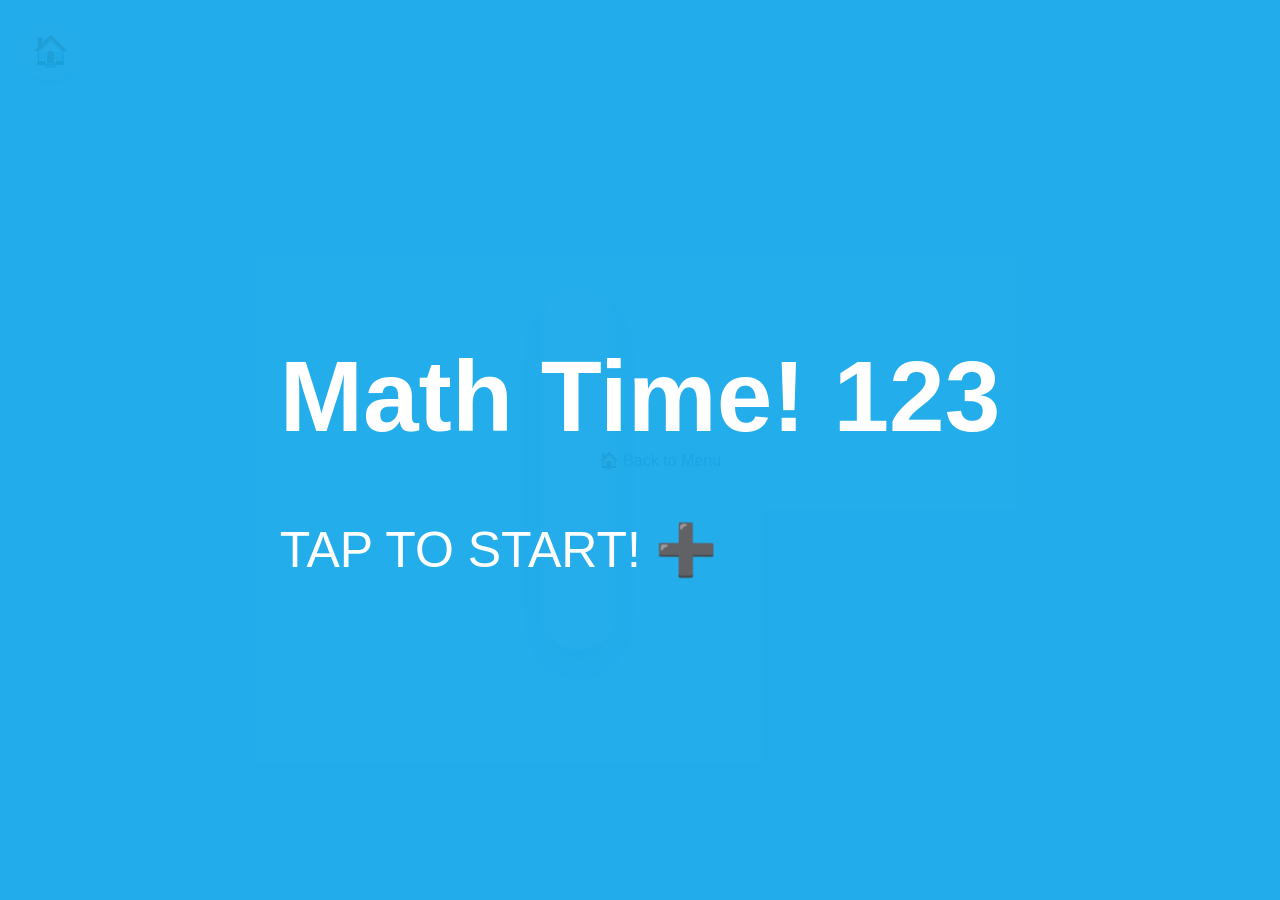
<file: math.html>
<!DOCTYPE html>
<html lang="en">
<head>
    <meta charset="UTF-8">
    <meta name="viewport" content="width=device-width, initial-scale=1.0, maximum-scale=1.0, user-scalable=no">
    <title>Siya's Math Game</title>
    <link rel="stylesheet" href="style.css"> </head>
<body>
	<a href="index.html" class="home-nav">🏠</a>
    <div id="start-overlay" onclick="startMath()">
        <div class="start-content">
            <h1>Math Time! 123</h1>
            <p>TAP TO START! ➕</p>
        </div>
    </div>

    <div class="app-container">
        <div id="star-container" class="star-display"></div>
        
        <div class="card">
            <div id="equation-text" class="word-letters" style="font-size: 120px;">
                </div>
        </div>

        <div id="answer-choices" class="controls" style="flex-wrap: wrap; justify-content: center;">
            </div>
    </div>

    <script src="math.js"></script>
</body>
</html>

<a href="index.html" style="margin-top: 20px; color: #94a3b8; text-decoration: none;">🏠 Back to Menu</a>
</file>
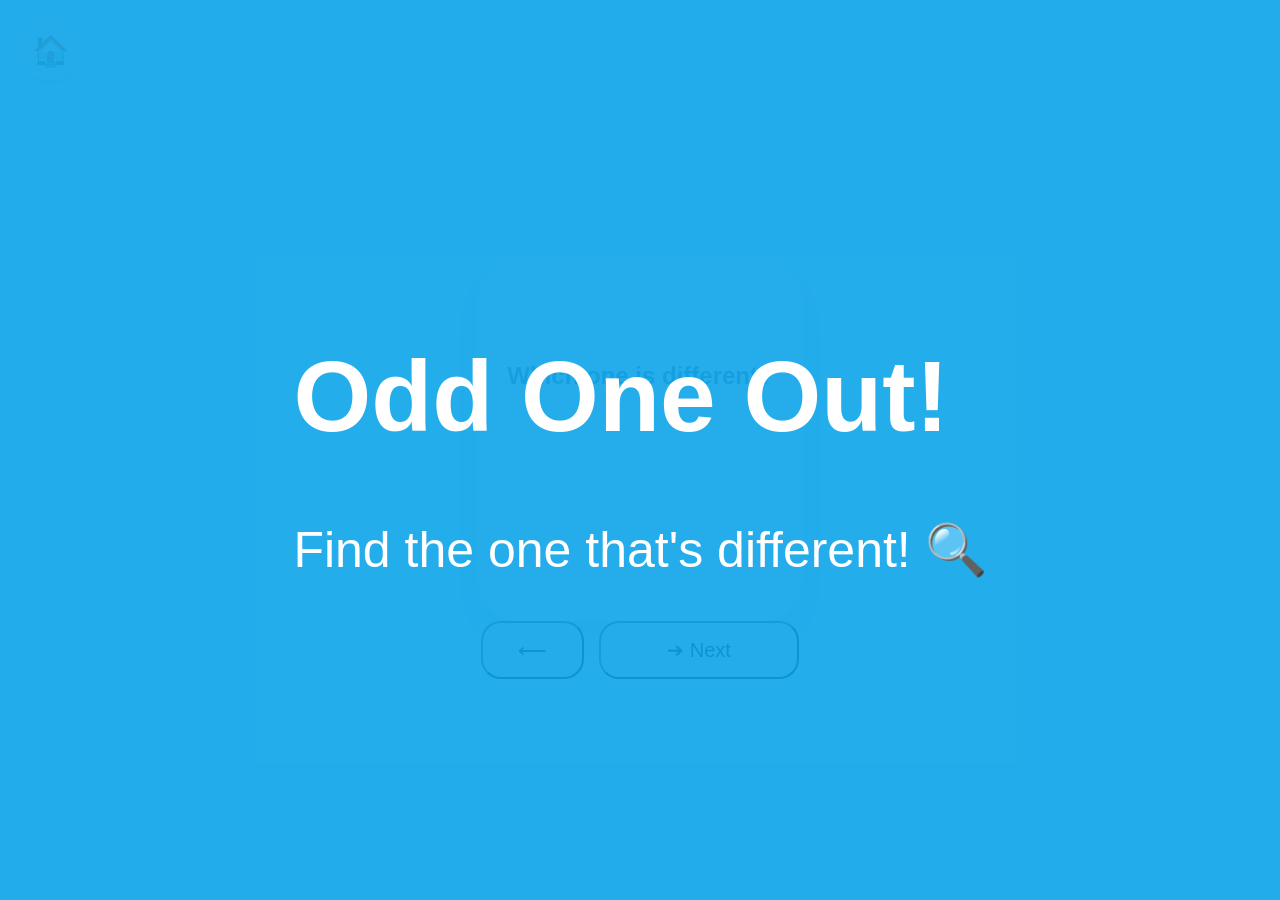
<file: puzzle.html>
<!DOCTYPE html>
<html lang="en">
<head>
    <meta charset="UTF-8">
    <meta name="viewport" content="width=device-width, initial-scale=1.0, maximum-scale=1.0, user-scalable=no">
    <title>Siya's Puzzle Game</title>
    <link rel="stylesheet" href="style.css">
</head>
<body>
    <a href="index.html" class="home-nav">🏠</a>

    <div id="start-overlay" onclick="startPuzzle()">
        <div class="start-content">
            <h1>Odd One Out!</h1>
            <p>Find the one that's different! 🔍</p>
        </div>
    </div>

    <div class="app-container">
        <div id="star-container" class="star-display"></div>
        
        <div class="card">
            <h2 style="color: #64748b; margin-bottom: 20px;">Which one is different?</h2>
            <div id="puzzle-grid" class="letter-bank" style="display: grid; grid-template-columns: 1fr 1fr; gap: 20px;">
                </div>
            <div id="feedback-icon" class="feedback-box" style="font-size: 50px; margin-top: 20px;"></div>
        </div>

        <div class="controls">
			<button class="nav-btn prev" onclick="generatePuzzle()">⟵</button>
			<button class="nav-btn next" onclick="generatePuzzle()" style="width: 200px;">➔ Next</button>
		</div>
    </div>

    <script src="puzzle.js"></script>
</body>
</html>
</file>
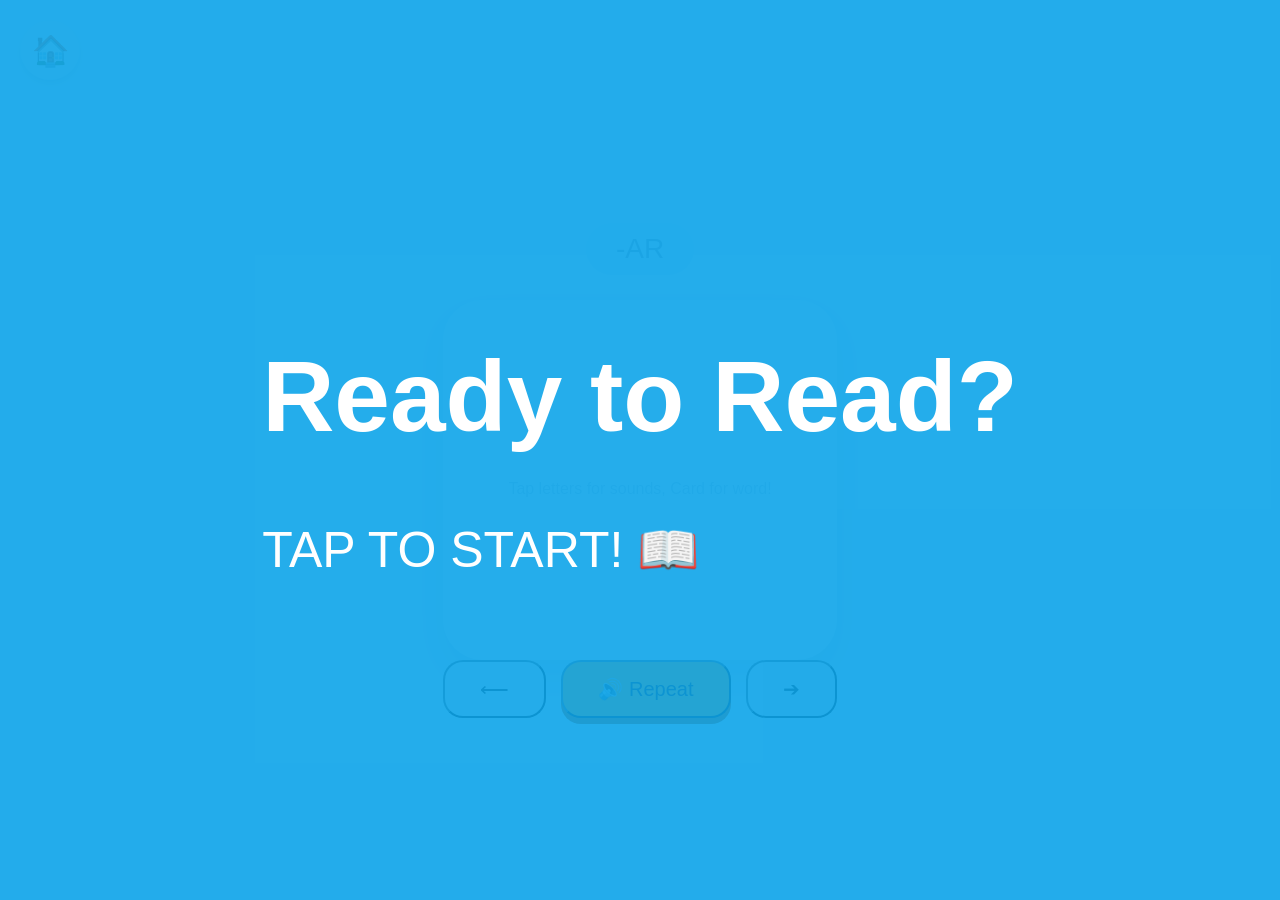
<file: word-read.html>
<!DOCTYPE html>
<html lang="en">
<head>
    <meta charset="UTF-8">
    <meta name="viewport" content="width=device-width, initial-scale=1.0, maximum-scale=1.0, user-scalable=no">
    <title>Siya's Reading Game</title>
    <link rel="stylesheet" href="style.css">
</head>
<body>
    <a href="index.html" class="home-nav">🏠</a>

    <div id="start-overlay" onclick="startApp()">
        <div class="start-content">
            <h1>Ready to Read?</h1>
            <p>TAP TO START! 📖</p>
        </div>
    </div>

    <div class="app-container">
        <div id="star-container" class="star-display"></div>
        <div id="word-family-indicator" class="family-label">-AR</div>

        <div class="card" onclick="speakWord()">
            <div id="word-text" class="word-letters"></div>
            <p class="tap-hint">Tap letters for sounds, Card for word!</p>
        </div>

        <div class="controls">
            <button class="nav-btn prev" onclick="prevWord()">⟵</button>
            <button class="nav-btn repeat" onclick="speakWord()">🔊 Repeat</button>
            <button class="nav-btn next" onclick="nextWord()">➔</button>
        </div>
    </div>

    <script src="word-read.js"></script>
</body>
</html>
</file>
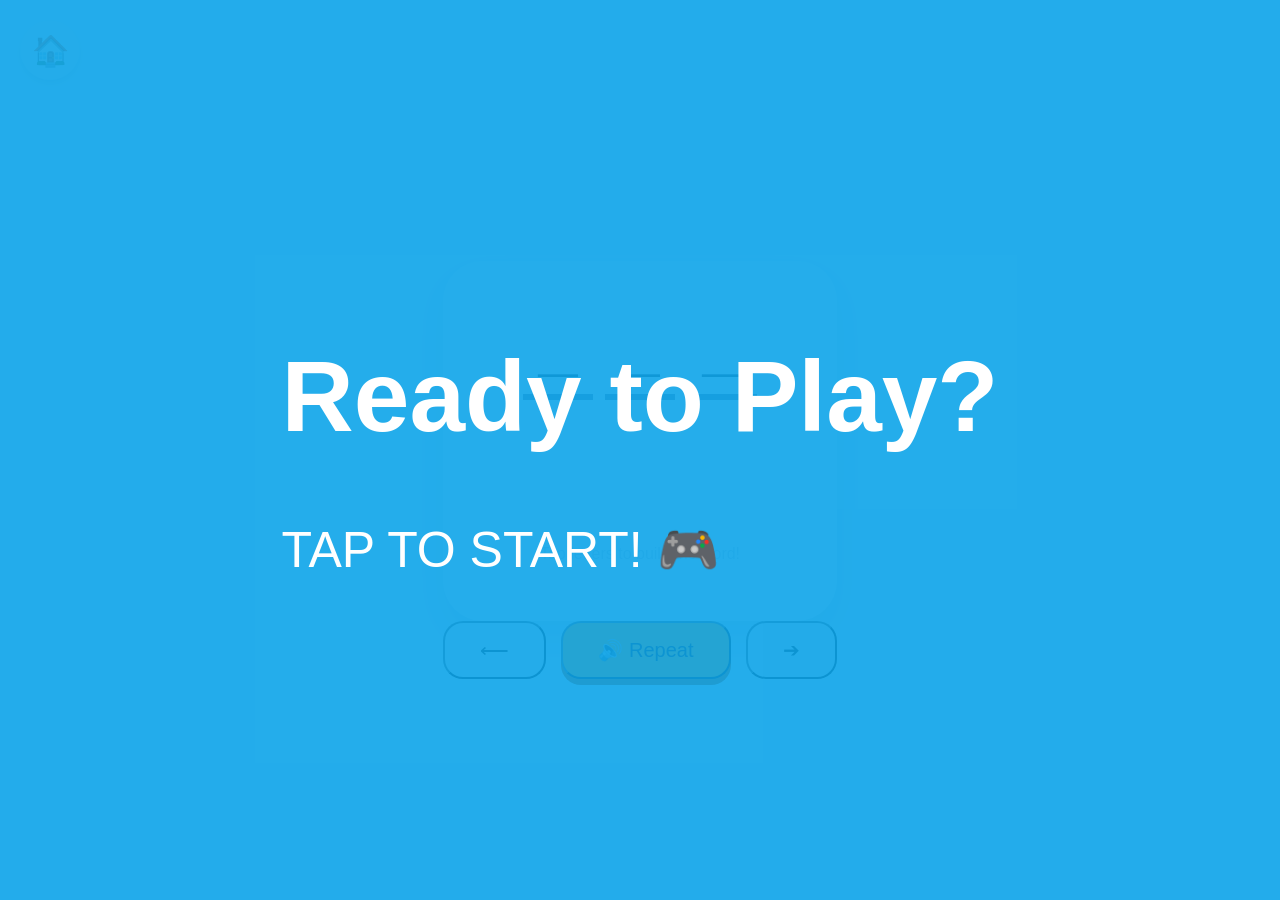
<file: word.html>
<!DOCTYPE html>
<html lang="en">
<head>
    <meta charset="UTF-8">
    <meta name="viewport" content="width=device-width, initial-scale=1.0, maximum-scale=1.0, user-scalable=no">
    <title>Siya's Word Game</title>
    <link rel="stylesheet" href="style.css">
</head>
<body>
    <a href="index.html" class="home-nav">🏠</a>

    <div id="start-overlay" onclick="startApp()">
        <div class="start-content">
            <h1>Ready to Play?</h1>
            <p>TAP TO START! 🎮</p>
        </div>
    </div>

    <div class="app-container">
        <div id="star-container" class="star-display"></div>

        <div class="card">
            <div id="word-slots" class="word-slots-container">
                <div class="slot" id="slot-0">_</div>
                <div class="slot" id="slot-1">_</div>
                <div class="slot" id="slot-2">_</div>
            </div>
            
            <div id="letter-bank" class="letter-bank"></div>
            <div id="feedback-icon" class="feedback-box"></div>
            <p class="tap-hint">Tap letters to build the word!</p>
        </div>

        <div class="controls">
            <button class="nav-btn prev" onclick="prevWord()">⟵</button>
            <button class="nav-btn repeat" onclick="speakWord()">🔊 Repeat</button>
            <button class="nav-btn next" onclick="nextWord()">➔</button>
        </div>
    </div>

    <script src="word.js"></script>
</body>
</html>
</file>
<file: style.css>
body {
    background-color: #f0f9ff;
    margin: 0;
    display: flex;
    justify-content: center;
    align-items: center;
    min-height: 100vh;
    font-family: 'Arial Rounded MT Bold', sans-serif;
    overflow: hidden;
}

.app-container {
    display: flex;
    flex-direction: column;
    align-items: center;
}

.family-label {
    font-size: 28px;
    color: #94a3b8;
    background: #e0f2fe;
    padding: 10px 30px;
    border-radius: 50px;
    margin-bottom: 25px;
}

/* Previous styles remain, just update these specific classes: */

.card {
    background: white;
    padding: 30px 20px;
    border-radius: 40px;
    box-shadow: 0 15px 35px rgba(0,0,0,0.1);
    width: 90%;
    max-width: 450px;
    display: flex;
    flex-direction: column;
    align-items: center;
    gap: 15px; /* Spacing between slots and bank */
}

.word-letters {
    font-size: 180px;    /* Slightly smaller to prevent overlap */
    display: flex;
    justify-content: center;
    align-items: center;
    gap: 0; 
    font-weight: bold;
    line-height: 1.1;    /* Keeps the vertical height tight */
    text-decoration: none !important;
}

/* Ensure individual letters don't have hidden underlines */
.word-letters span {
    display: inline-block;
    text-decoration: none !important;
    border: none !important;
    -webkit-text-decoration: none !important;
}

.tap-hint {
    color: #cbd5e1;
    font-size: 16px;     /* Smaller hint text */
    margin-top: 20px;
}

.controls {
    display: flex;
    gap: 15px;
    margin-bottom: 20px;
}

.nav-btn {
    padding: 15px 35px;  /* Slightly more compact buttons */
    font-size: 20px;
    border-radius: 20px;
}

.nav-btn.repeat { background-color: #f59e0b; box-shadow: 0 6px 0 #b45309; }

.nav-btn:active {
    transform: translateY(3px);
    box-shadow: 0 3px 0 #0284c7;
}

/* EXPLOSIVE CONFETTI */
.confetti-piece {
    position: absolute;
    width: 14px;
    height: 14px;
    top: -20px;
    border-radius: 3px;
    z-index: 100;
    animation: fall linear forwards;
}

@keyframes fall {
    0% { transform: translateY(0) rotate(0deg) translateX(0); opacity: 1; }
    25% { transform: translateY(25vh) rotate(90deg) translateX(20px); }
    50% { transform: translateY(50vh) rotate(180deg) translateX(-20px); }
    75% { transform: translateY(75vh) rotate(270deg) translateX(20px); }
    100% { transform: translateY(105vh) rotate(360deg) translateX(0); opacity: 0; }
}

.wiggle { animation: bounce 0.5s ease-in-out; }
@keyframes bounce {
    0%, 100% { transform: scale(1); }
    50% { transform: scale(1.1); }
}

#start-overlay {
    position: fixed;
    top: 0; left: 0; width: 100%; height: 100%;
    background: rgba(14, 165, 233, 0.9);
    display: flex;
    justify-content: center;
    align-items: center;
    z-index: 999;
    color: white;
    font-size: 50px;
    cursor: pointer;
}

/* Prevent accidental zooming when tapping fast on iPhone */
html {
    touch-action: manipulation;
}

/* Mobile Responsiveness for iPhone and Tablets */
@media (max-width: 600px) {
    .word-letters {
        font-size: 100px; /* Scales letters down for narrow screens */
    }
    .card {
        min-width: 90%;
        padding: 30px 20px;
    }
    #start-overlay {
        font-size: 30px; /* Better fit for phone screens */
    }
}

.star-display {
    font-size: 40px;
    margin-bottom: 10px;
    min-height: 50px; /* Keeps layout steady even with 0 stars */
    display: flex;
    gap: 10px;
    justify-content: center;
}

.star-pop {
    animation: starGrow 0.5s cubic-bezier(0.175, 0.885, 0.32, 1.275);
}

@keyframes starGrow {
    0% { transform: scale(0); opacity: 0; }
    100% { transform: scale(1); opacity: 1; }
}

/* Make the trophy star extra special */
.trophy-animation {
    animation: trophyBounce 1s infinite;
}

@keyframes trophyBounce {
    0%, 100% { transform: translateY(0); }
    50% { transform: translateY(-10px); }
}

.math-block {
    display: flex;
    flex-direction: column;
    align-items: center;
    margin: 0 15px;
}

.dots {
    font-size: 45px;      /* Increased from 30px to make them "little big" */
    color: #8b5cf6;     /* A clear, vibrant purple */
    letter-spacing: 8px; /* Added more space between dots for easier counting */
    margin-top: -5px;   /* Adjusted spacing to keep it tight with the number */
    line-height: 1;
}

.math-operator {
    font-size: 80px;
    color: #94a3b8;
    align-self: flex-start;
    margin-top: 20px;
}

.correct-text {
    color: #22c55e; /* Green */
    font-weight: bold;
    animation: popIn 0.3s ease;
}

.wrong-text {
    color: #ef4444; /* Red */
    font-weight: bold;
    animation: shake 0.4s ease;
}

@keyframes popIn {
    0% { transform: scale(0.5); }
    100% { transform: scale(1); }
}

@keyframes shake {
    0%, 100% { transform: translateX(0); }
    25% { transform: translateX(-10px); }
    75% { transform: translateX(10px); }
}

/* Top Left Home Button */
.home-nav {
    position: absolute;
    top: 20px;
    left: 20px;
    background-color: #f1f5f9;
    width: 60px;
    height: 60px;
    border-radius: 50%;
    display: flex;
    align-items: center;
    justify-content: center;
    text-decoration: none;
    font-size: 30px;
    box-shadow: 0 4px 6px rgba(0,0,0,0.1);
    z-index: 100; /* Keeps it above the cards */
}

.home-nav:active {
    transform: scale(0.9);
    background-color: #e2e8f0;
}

/* CSS for the circular profile photo */
.profile-container {
    margin-top: -30px; /* Pulls it slightly up */
    display: flex;
    justify-content: center;
    width: 100%;
}

.profile-photo {
    width: 150px;       /* Set the size you like (about 1/3 of the screen width) */
    height: 150px;      /* Must match the width for a perfect circle */
    border-radius: 50%; /* This creates the perfect circular crop */
    border: 8px solid white; /* A nice white border for contrast */
    box-shadow: 0 10px 15px rgba(0,0,0,0.1); /* Adds depth */
    object-fit: cover; /* Ensures the photo fills the circle without stretching */
}

.word-slots-container {
    display: flex;
    justify-content: center;
    gap: 12px;
}

.slot {
    font-size: 70px;
    font-weight: bold;
    border-bottom: 6px solid #64748b;
    width: 70px;
    text-align: center;
    min-height: 90px;
    color: #1e293b;
}

.letter-btn {
    background-color: #8c52ff;
    color: white;
    border: none;
    border-radius: 15px;
    font-size: 50px;
    padding: 20px;
    margin: 10px;
    cursor: pointer;
    box-shadow: 0 5px 0 #6d3ec7;
}

.letter-btn:active {
    transform: translateY(3px);
    box-shadow: 0 2px 0 #6d3ec7;
}

/* Card adjustment to fit the new content */
.card {
    min-height: 300px !important;
    display: flex;
    flex-direction: column;
    justify-content: center;
    align-items: center;
}

/* Styling for letters inside the card */
.letter-bank {
    display: flex;
    justify-content: center;
    gap: 15px;
    margin-top: 20px;
}

.letter-piece {
    background-color: #8c52ff;
    color: white;
    border: none;
    border-radius: 15px;
    font-size: 45px;
    padding: 15px 25px;
    cursor: pointer;
    box-shadow: 0 6px 0 #6d3ec7;
}

.letter-piece:active {
    transform: translateY(3px);
    box-shadow: 0 2px 0 #6d3ec7;
}

.feedback-box {
    font-size: 50px;
    height: 60px;
}
</file>
